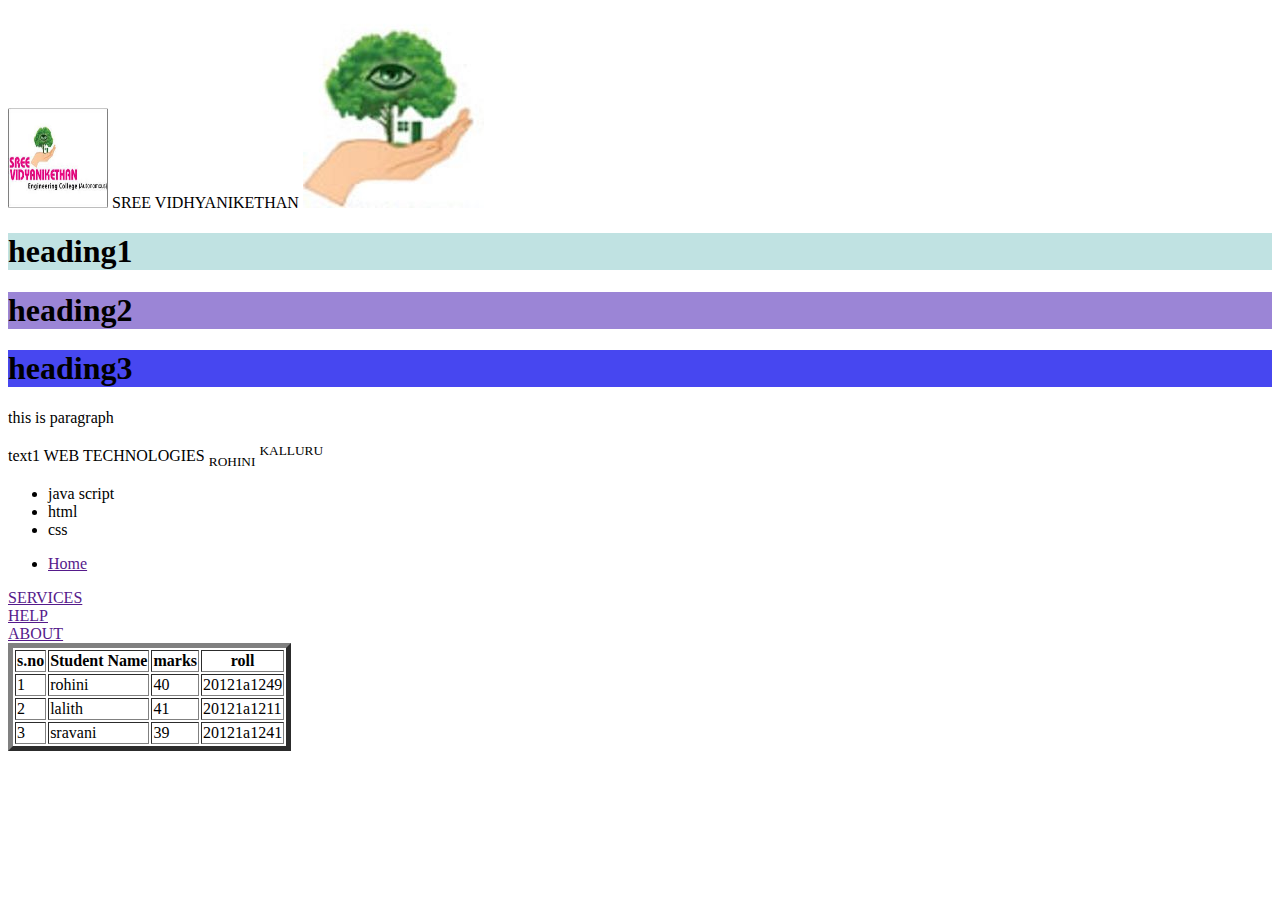
<file: INDEX.HTML>
<!DOCTYPE html>
<html lang="en">
<head>
    <meta charset="UTF-8">
    <meta http-equiv="X-UA-Compatible" content="IE=edge">
    <meta name="viewport" content="width=device-width, initial-scale=1.0">
    <title>Document</title>
</head>
<body>
   <img src="./images/svec-logo.jpg" alt="" height="100px" width="100px" > 
   <span>SREE VIDHYANIKETHAN</span>
   <img src="./images/1480051918SREE.jpg">
</body>
</html>
<h1 style="background-color: rgb(192, 226, 226);">heading1</h1>
<h1 style="background-color: rgb(155, 133, 214);">heading2</h1>
<h1 style="background-color: rgb(71, 71, 240);">heading3</h1>
<p>this is paragraph</p>
<div>
    <span >text1</span>
    <span>WEB TECHNOLOGIES</span>
    <sub>ROHINI</sub>
    <sup>KALLURU</sup>
</div>
<ul>
<li>java script</li>
<li>html</li>
<li>css</li>
</ul>
<nav>
    <ul>
        <li>
            <a href="">
                Home
            </a>
        </li>
    </ul>
    <li><a href="">SERVICES</a></li>
    <li><a href="">HELP</a></li>
    <li><a href="">ABOUT</a></li>
</nav>
<table border="5">
    <thead>
        <tr>
            <th>s.no</th>
            <th>Student Name</th>
            <th>marks</th>
            <th>roll</th>
        </tr>
    </thead>
    <tbody>
        <td>1</td>
        <td>rohini</td>
        <td>40</td>
        <td>20121a1249</td>
    </tbody>
    <tbody>
        <td>2</td>
        <td>lalith</td>
        <td>41</td>
        <td>20121a1211</td>
    </tbody>
    <tbody>
        <td>3</td>
        <td>sravani</td>
        <td>39</td>
        <td>20121a1241</td>
    </tbody>
</table>
</file>
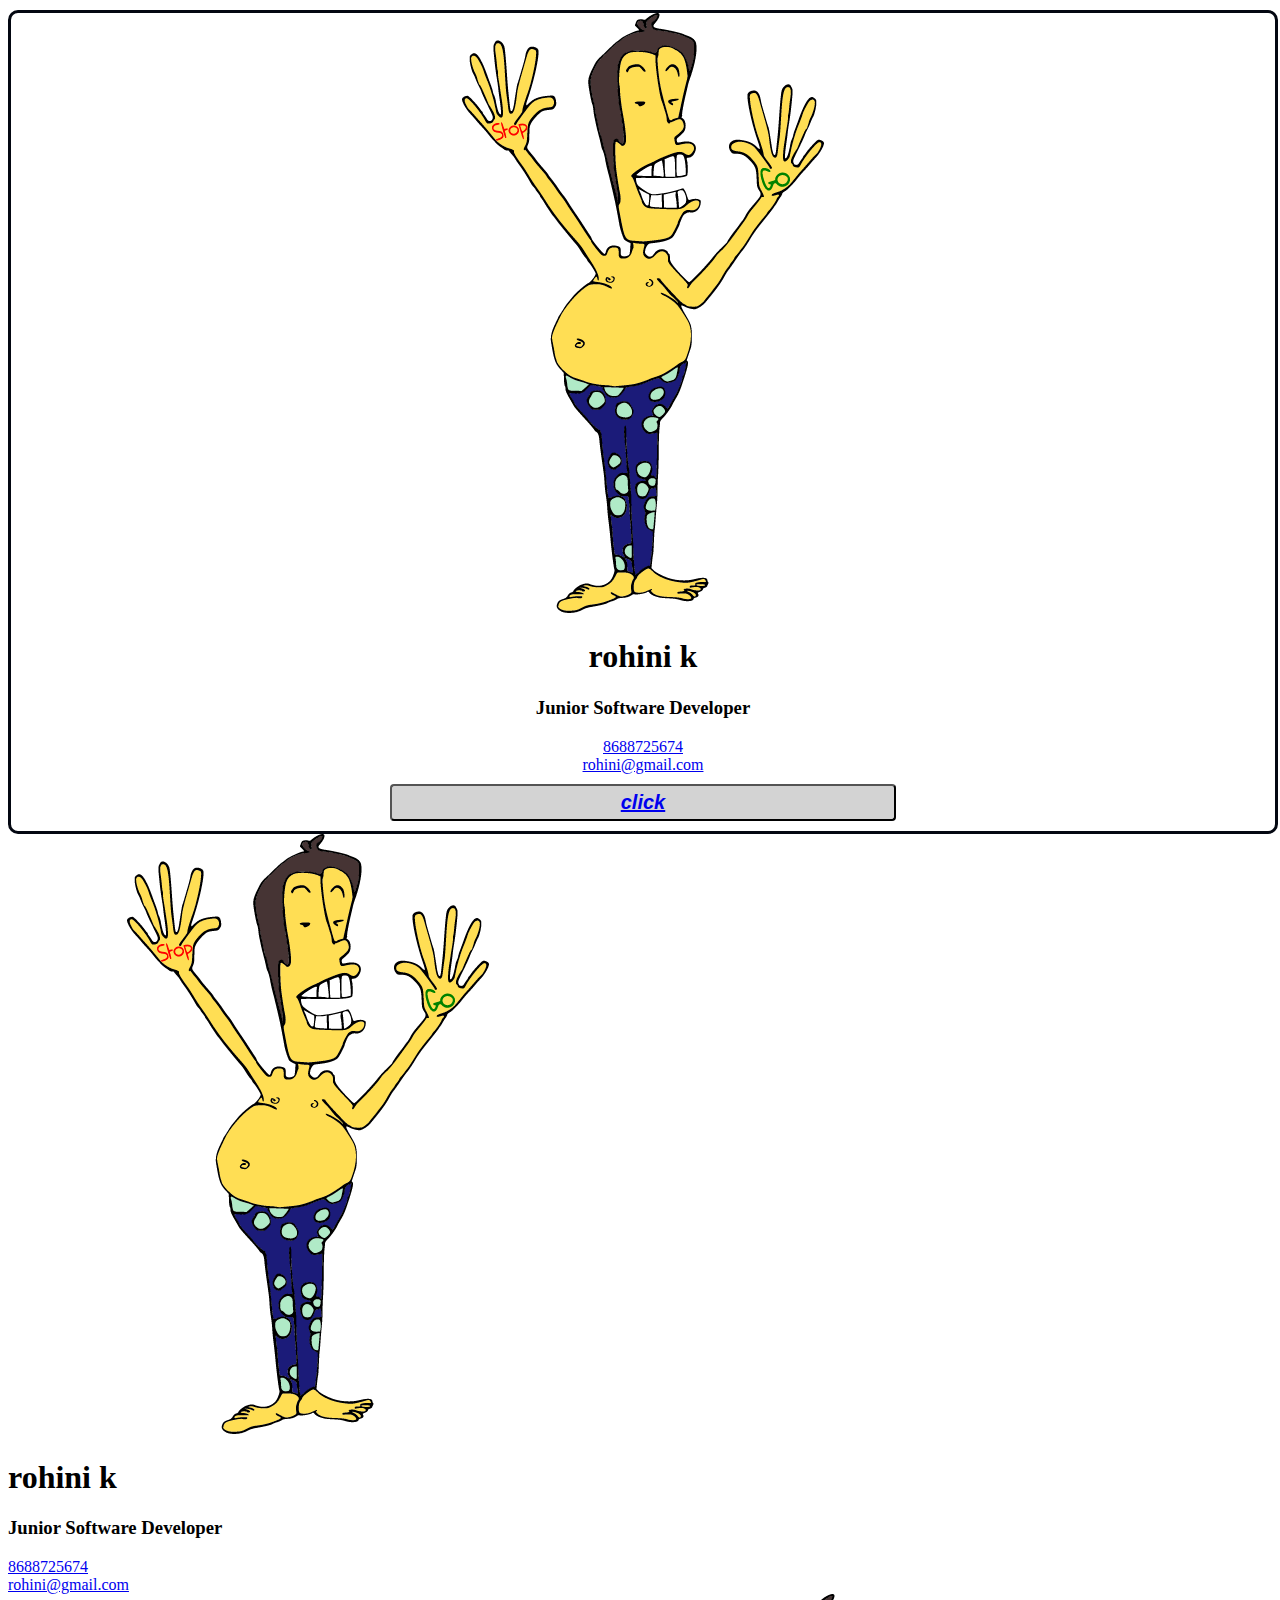
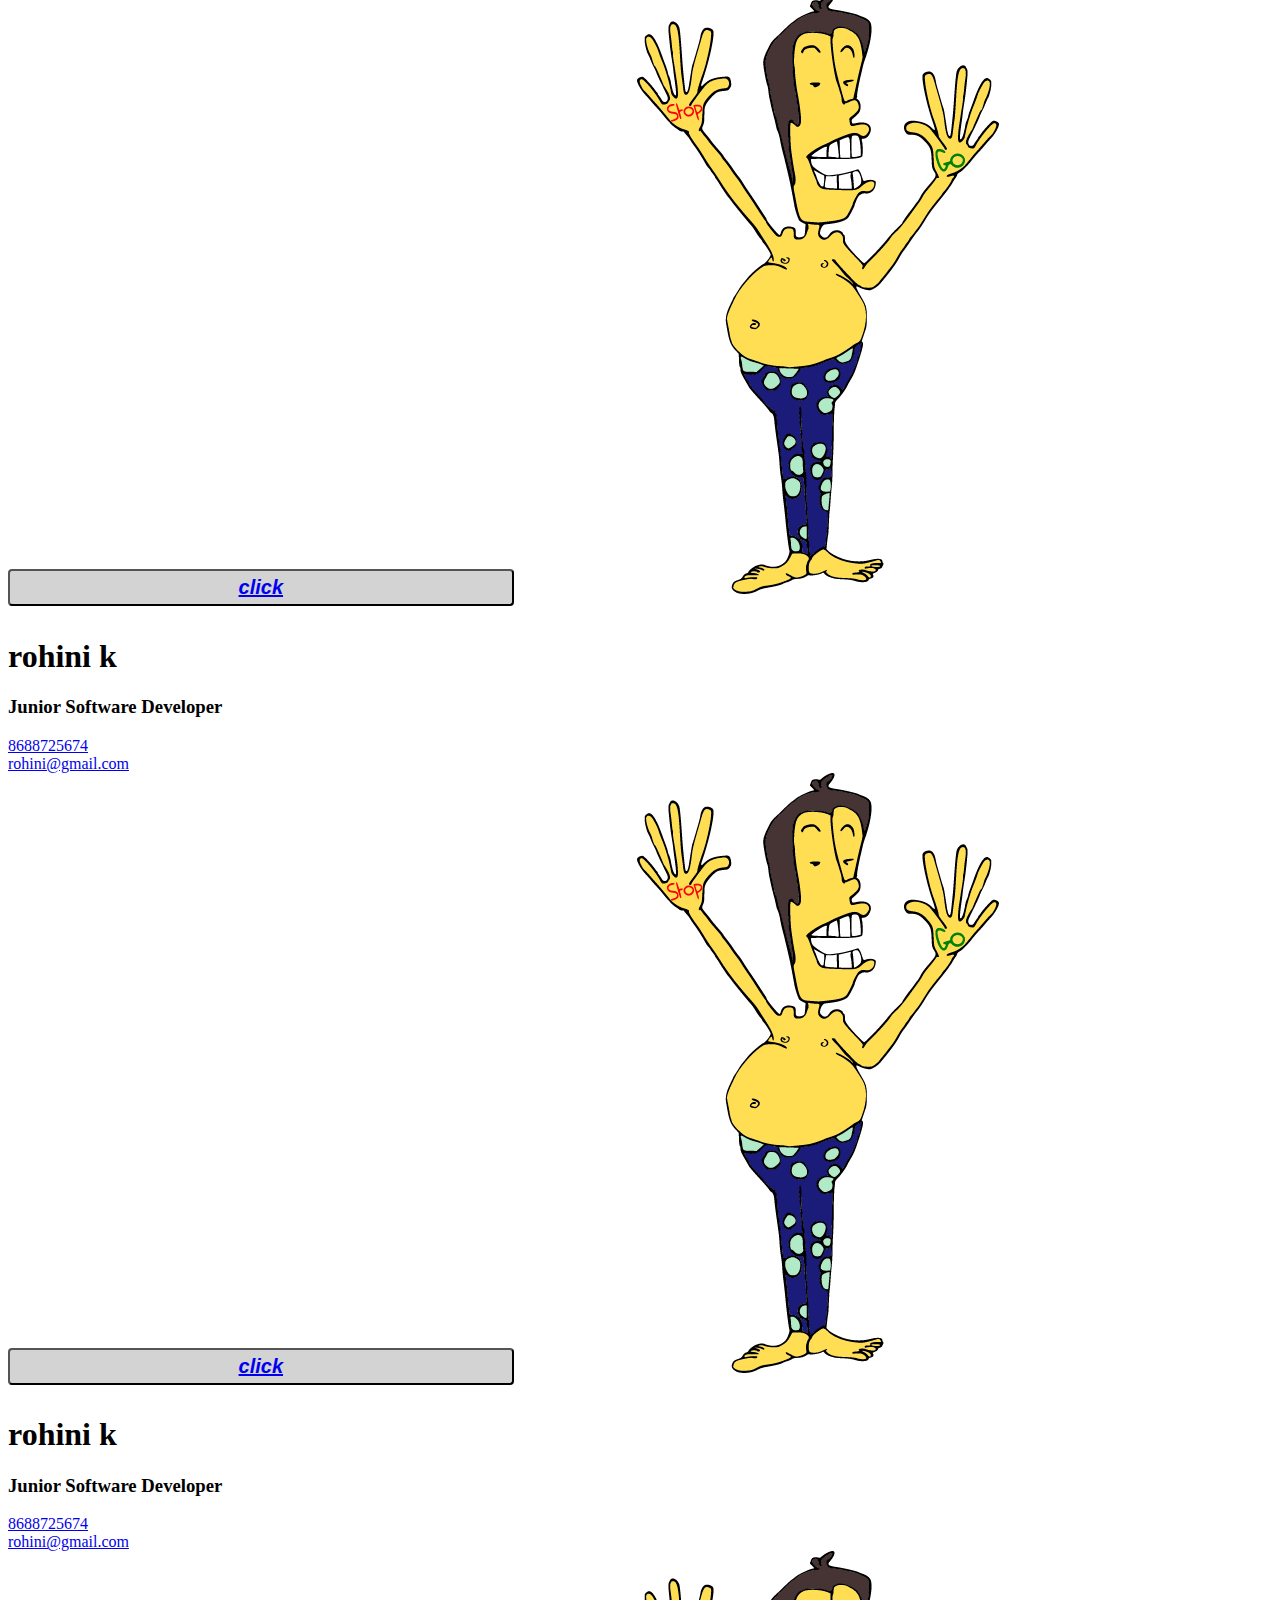
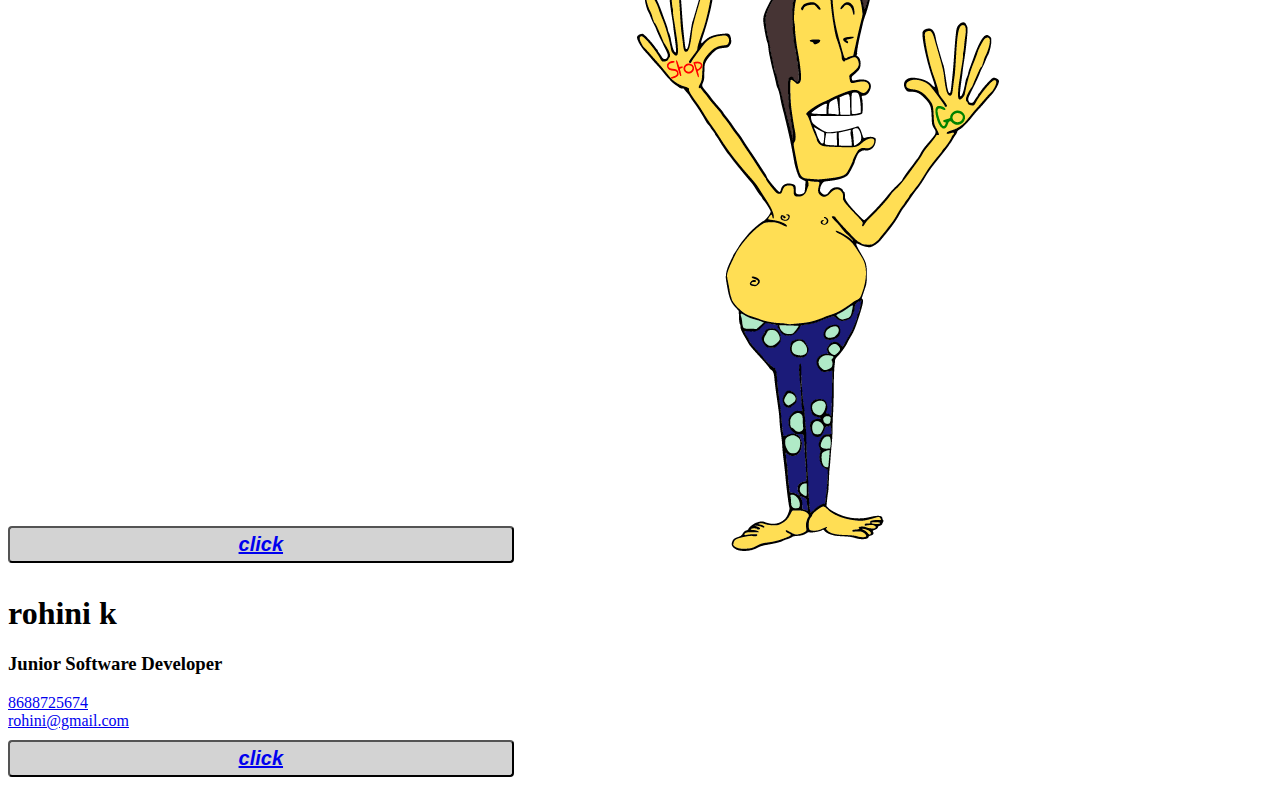
<file: cards.html>
<!DOCTYPE html>
<html lang="en">
<head>
    <meta charset="UTF-8">
    <meta http-equiv="X-UA-Compatible" content="IE=edge">
    <meta name="viewport" content="width=device-width, initial-scale=1.0">
    <title>::Box model::</title>
    <link rel="icon" href="./images/1480051918SREE.jpg">
    <style>
        .card{
            border: 3px solid rgb(3, 7, 17);
            width: 20rem;
            border-radius: 10px;
            text-align: center;
            margin-top: 10px;
        }
        .card{
            width: 100%;
        }
        button{
            background-color: lightgray;
            padding: 5px;
            margin: 10px 0px;
            width: 40%;
            border-radius: 4px;
            font-size: 20px;
            font-style: italic;
            font-weight: 700;

        }
        button:hover{
            background-color: mediumblue;
            color: white;
        }
        main{
           display: flex;
           flex-wrap: wrap;
           justify-content: space-round;
        }
    </style>
    
</head>
<body>
    <div class="main">

    <div class="card">
        <img src="./images/1640263173On one hand.png" alt="Profile_Pic"  >
        <h1>rohini k</h1>
        <h3>Junior Software Developer</h3>
        <a href="tel:8688725674">8688725674</a>
        <br>
        <a href="mailto:rohini@gmail.com">rohini@gmail.com</a>
       <br>
        <button><a href="./selectors.html">click</a></button>
    </div>
    <div>
        <img src="./images/1640263173On one hand.png" alt="Profile_Pic"  >
        <h1>rohini k</h1>
        <h3>Junior Software Developer</h3>
        <a href="tel:8688725674">8688725674</a>
        <br>
        <a href="mailto:rohini@gmail.com">rohini@gmail.com</a>
       <br>
        <button><a href="./selectors.html">click</a></button>


        <img src="./images/1640263173On one hand.png" alt="Profile_Pic"  >
        <h1>rohini k</h1>
        <h3>Junior Software Developer</h3>
        <a href="tel:8688725674">8688725674</a>
        <br>
        <a href="mailto:rohini@gmail.com">rohini@gmail.com</a>
       <br>
        <button><a href="./selectors.html">click</a></button>


        <img src="./images/1640263173On one hand.png" alt="Profile_Pic"  >
        <h1>rohini k</h1>
        <h3>Junior Software Developer</h3>
        <a href="tel:8688725674">8688725674</a>
        <br>
        <a href="mailto:rohini@gmail.com">rohini@gmail.com</a>
       <br>
        <button><a href="./selectors.html">click</a></button>


        <img src="./images/1640263173On one hand.png" alt="Profile_Pic"  >
        <h1>rohini k</h1>
        <h3>Junior Software Developer</h3>
        <a href="tel:8688725674">8688725674</a>
        <br>
        <a href="mailto:rohini@gmail.com">rohini@gmail.com</a>
       <br>
        <button><a href="./selectors.html">click</a></button>
    </div>
    </div>
</body>
</html>
</file>
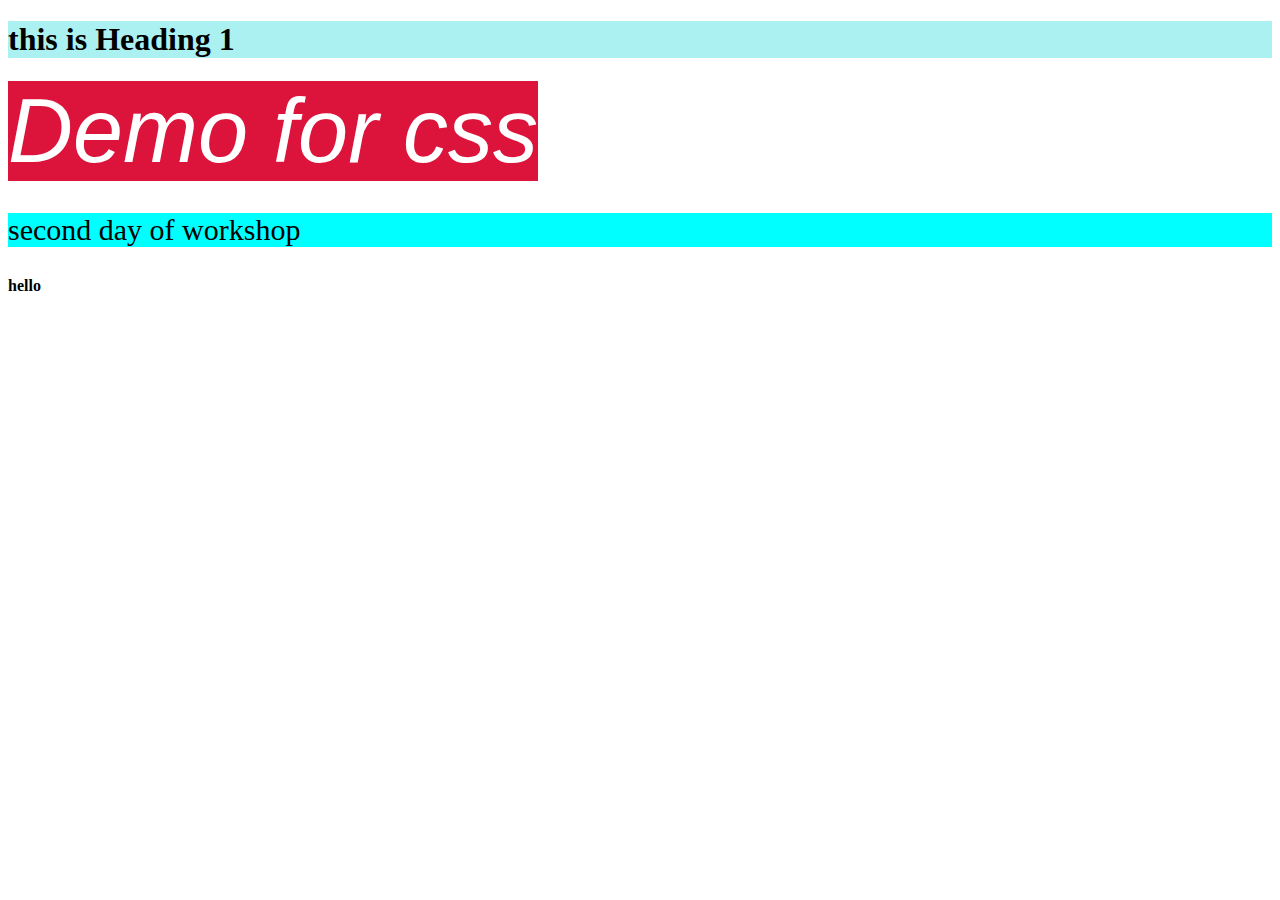
<file: css.html>
<!DOCTYPE html>
<html lang="en">
<head>
    <meta charset="UTF-8">
    <meta http-equiv="X-UA-Compatible" content="IE=edge">
    <meta name="viewport" content="width=device-width, initial-scale=1.0">
    <title>Document</title>
    <style>
        span{
            background-color: crimson;
            color:#fff ;
            /* font-size: 60px; */
            font-family: Arial, Helvetica, sans-serif;
            font-style: italic;

        }
        /* span,p{
            opacity: 1;
        } */
       .info{
           background-color: darkkhaki;
       }
       content1{
           font-size: 60px;
           background-color: darkkhaki;
         }
         #info{
             font-size: larger;
         }
    </style>
    <link rel="stylesheet" href="./css/styles.css">
</head>
<body>
    <h1 style="background-color: rgb(171, 241, 241);">this is Heading 1</h1>
    <span>Demo for css</span>
    <p> second day of workshop</p>
    <h4 id="content1">hello</h4>
</body>
</html>
</file>
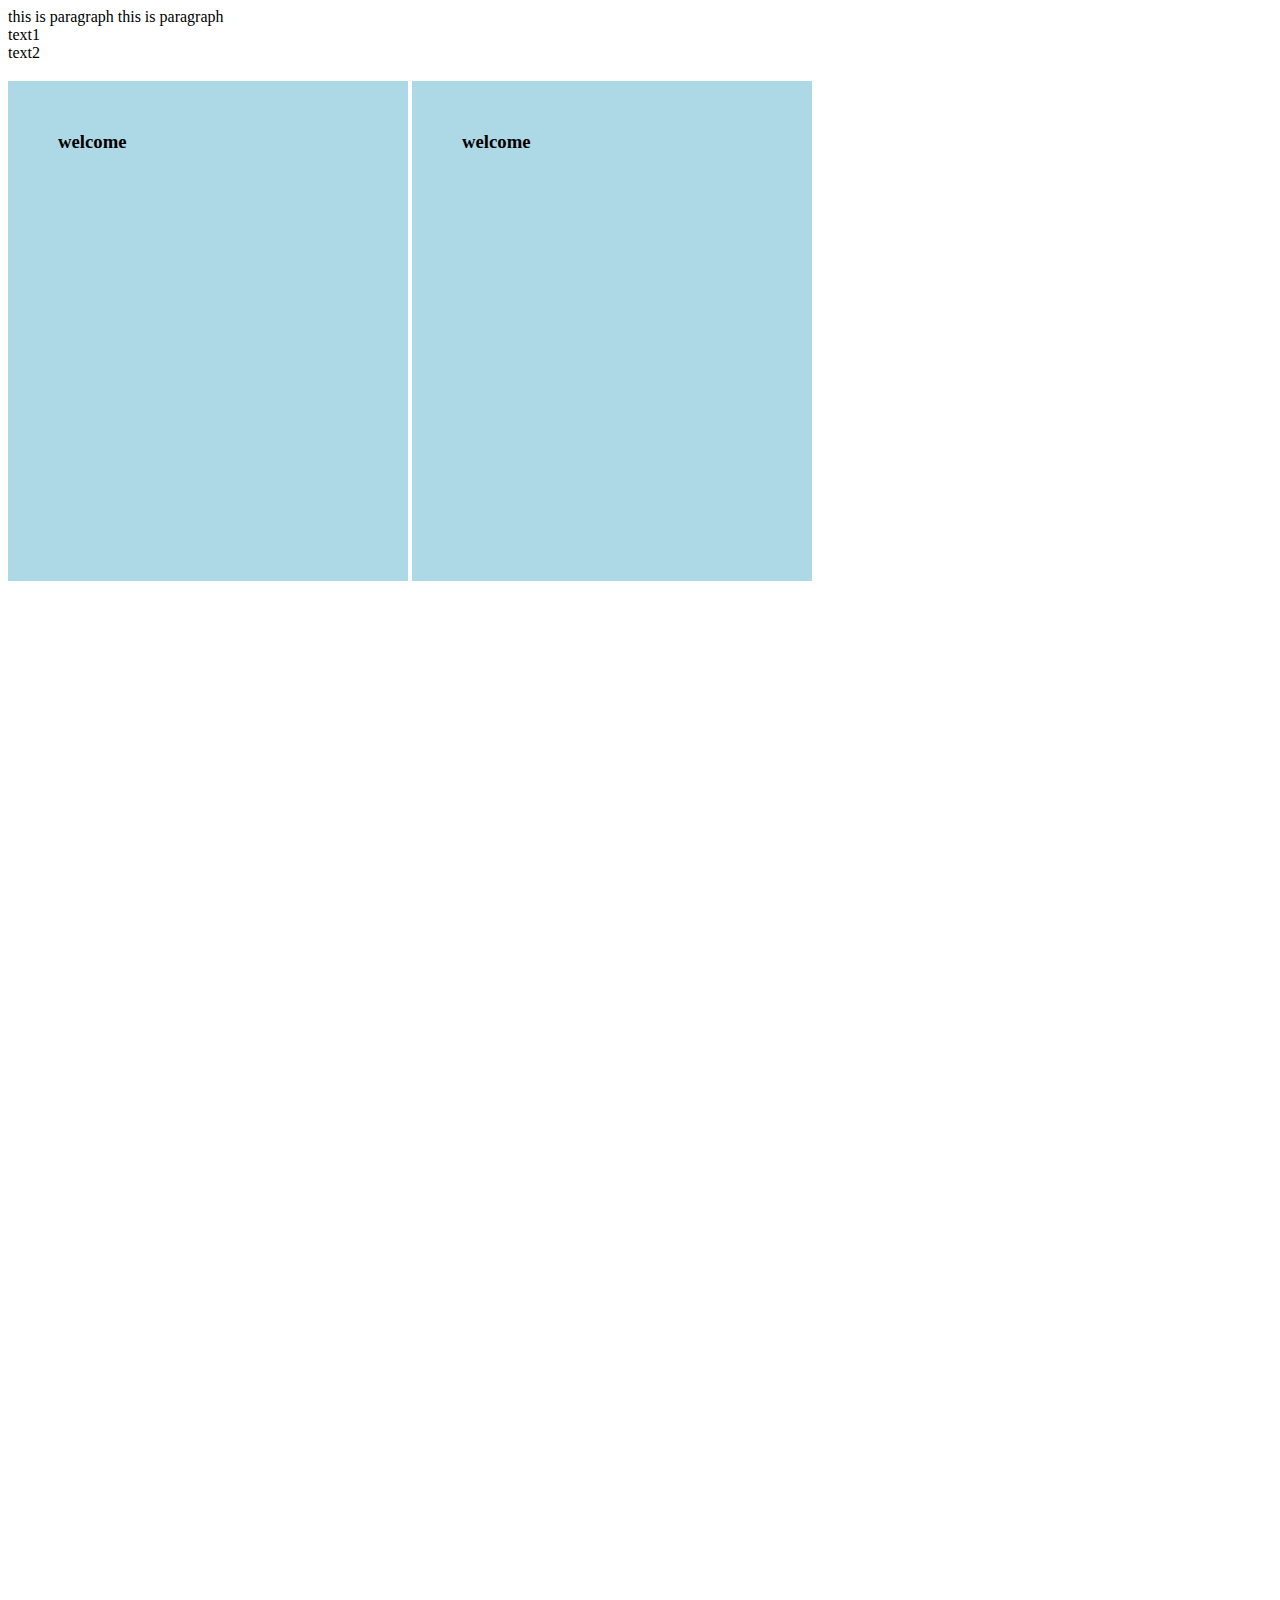
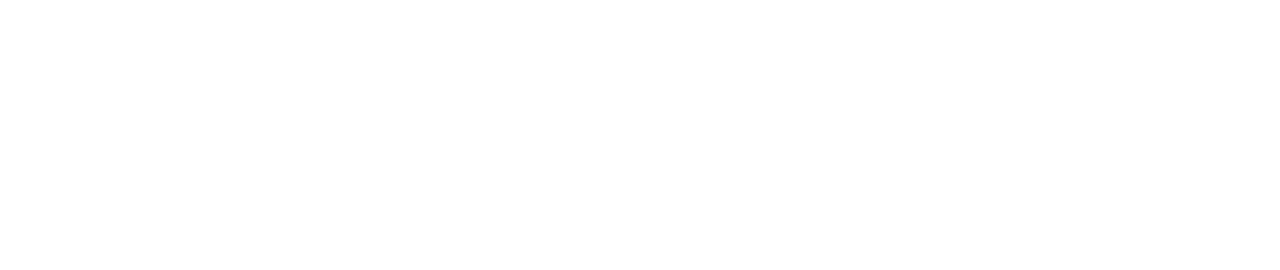
<file: display.html>
<!DOCTYPE html>
<html lang="en">
<head>
    <meta charset="UTF-8">
    <meta http-equiv="X-UA-Compatible" content="IE=edge">
    <meta name="viewport" content="width=device-width, initial-scale=1.0">
    <title>::Display::</title>
    <style>
        p{
               display: inline;
        }
        /* span{
            display: block;
            background-color: indianred;
        } */
        span{
            display: flex;
        }
        h3{
            display: inline-block;
            /* top: 100px; */
            background-color: lightblue;
            width: 300px;
            height: 400px;
            padding: 50px;

        }
    </style>
</head>
<body>
    <p>this is paragraph</p>
    <p> this is paragraph</p>
    <br>
    <span>text1</span>
    <span>text2</span>
    <div style="height: 200vh;">

    <h3>welcome</h3>
    <h3>welcome</h3>
</div>
</body>
</html>
</file>
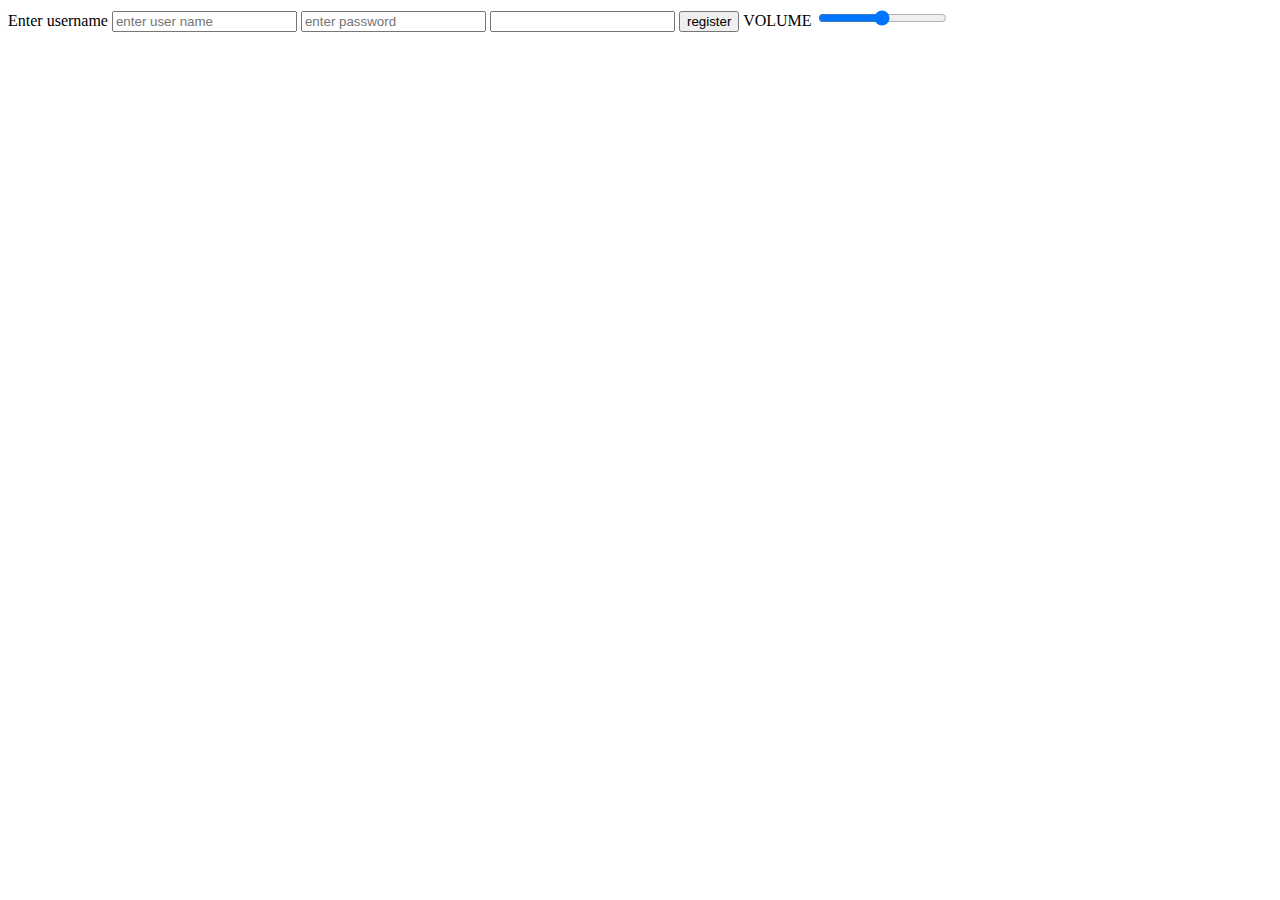
<file: formfeilds.html>
<!DOCTYPE html>
<html lang="en">
<head>
    <meta charset="UTF-8">
    <meta http-equiv="X-UA-Compatible" content="IE=edge">
    <meta name="viewport" content="width=device-width, initial-scale=1.0">
    <title>Document</title>
</head>
<body>
    <form action="" method="get">
        <label for="uname">Enter username</label>
        <input type="text" name="uname" placeholder="enter user name"required>
        <input type="password" placeholder="enter password">
        <input type="email" name=""id=""required>

        <input type="submit" value="register">
        <label for="value">VOLUME</label>
        <input type="range" name=>
    </form>
</body>
</html>
</file>
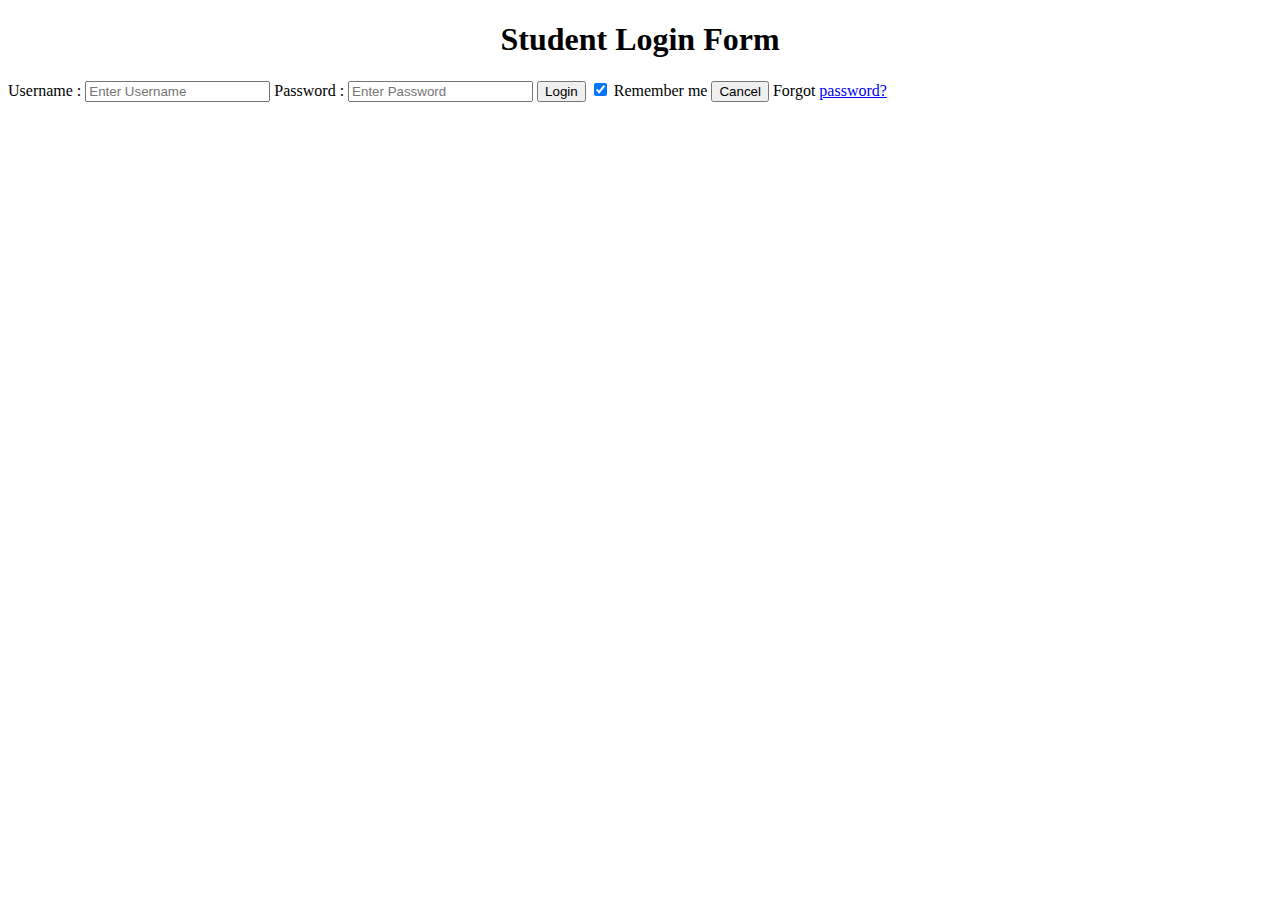
<file: loginform.html>
<!DOCTYPE html>
<html lang="en">
<head>
    <meta charset="UTF-8">
    <meta http-equiv="X-UA-Compatible" content="IE=edge">
    <meta name="viewport" content="width=device-width, initial-scale=1.0">
    <title>::login form::</title>
</head>
<body>
  
    
    <center> <h1> Student Login Form </h1> </center>   
    <form>  
        <div class="container">   
            <label>Username : </label>   
            <input type="text" placeholder="Enter Username" name="username" required>  
            <label>Password : </label>   
            <input type="password" placeholder="Enter Password" name="password" required>  
            <button type="submit">Login</button>   
            <input type="checkbox" checked="checked"> Remember me   
            <button type="button" class="cancelbtn"> Cancel</button>   
            Forgot <a href="#"> password? </a>   
        </div>   
    </form>     
 
</body>
</html>
</file>
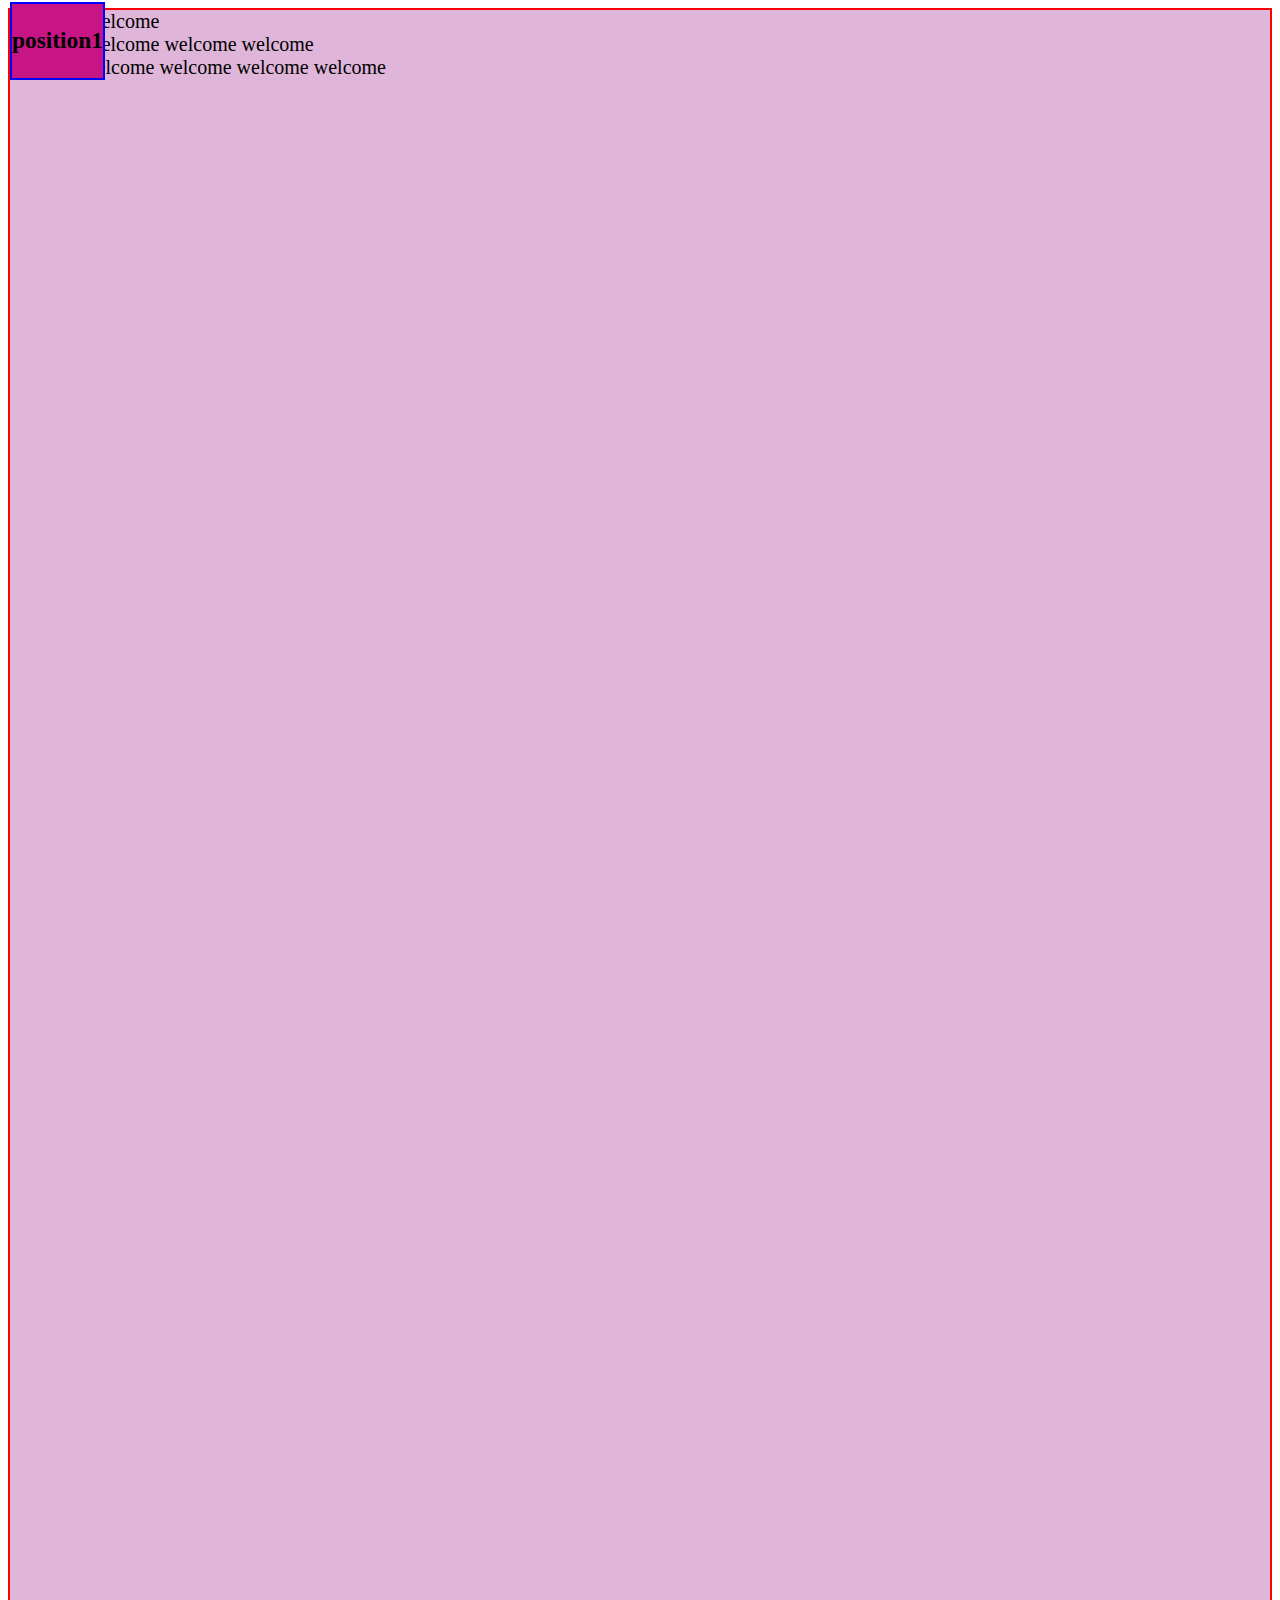
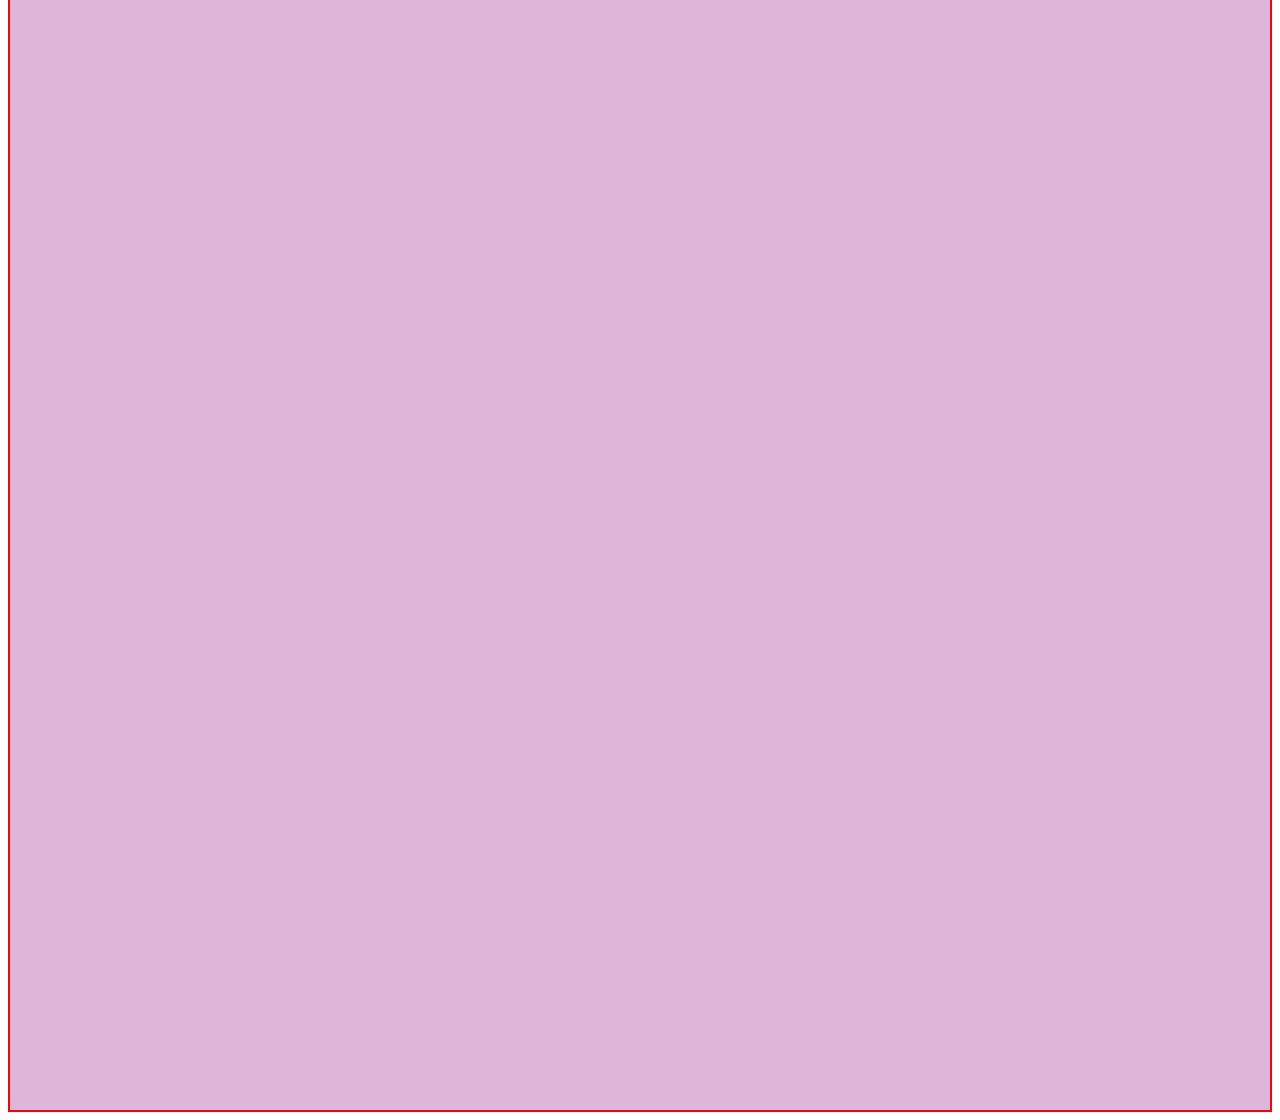
<file: positions.html>
<!DOCTYPE html>
<html lang="en">
<head>
    <meta charset="UTF-8">
    <meta http-equiv="X-UA-Compatible" content="IE=edge">
    <meta name="viewport" content="width=device-width, initial-scale=1.0">
    <title>::positions::</title>
    <style>
        .main{
            background-color: rgb(223, 181, 217);
            font-size: 20px;
            border: 2px solid red;
            height: 300vh;
            position:relative;
        }
        .child{
            background-color: mediumvioletred;
            border: 2px solid blue;
            position: fixed;
            top:2px;
            /* margin-top: 3px; */
        }
    </style>
</head>
<body>
    <div class="main">
        welcome
        <div class="child">
            <h3>position1</h3>
        </div>
        welcome
        <br>
        welcome
        welcome
        welcome
        welcome
        <br>
        <div class="child">
            <h3>position1</h3>
        </div>
        welcomewelcome
        welcome
        welcome
        welcome
        <br>

    </div>
</body>
</html>
</file>
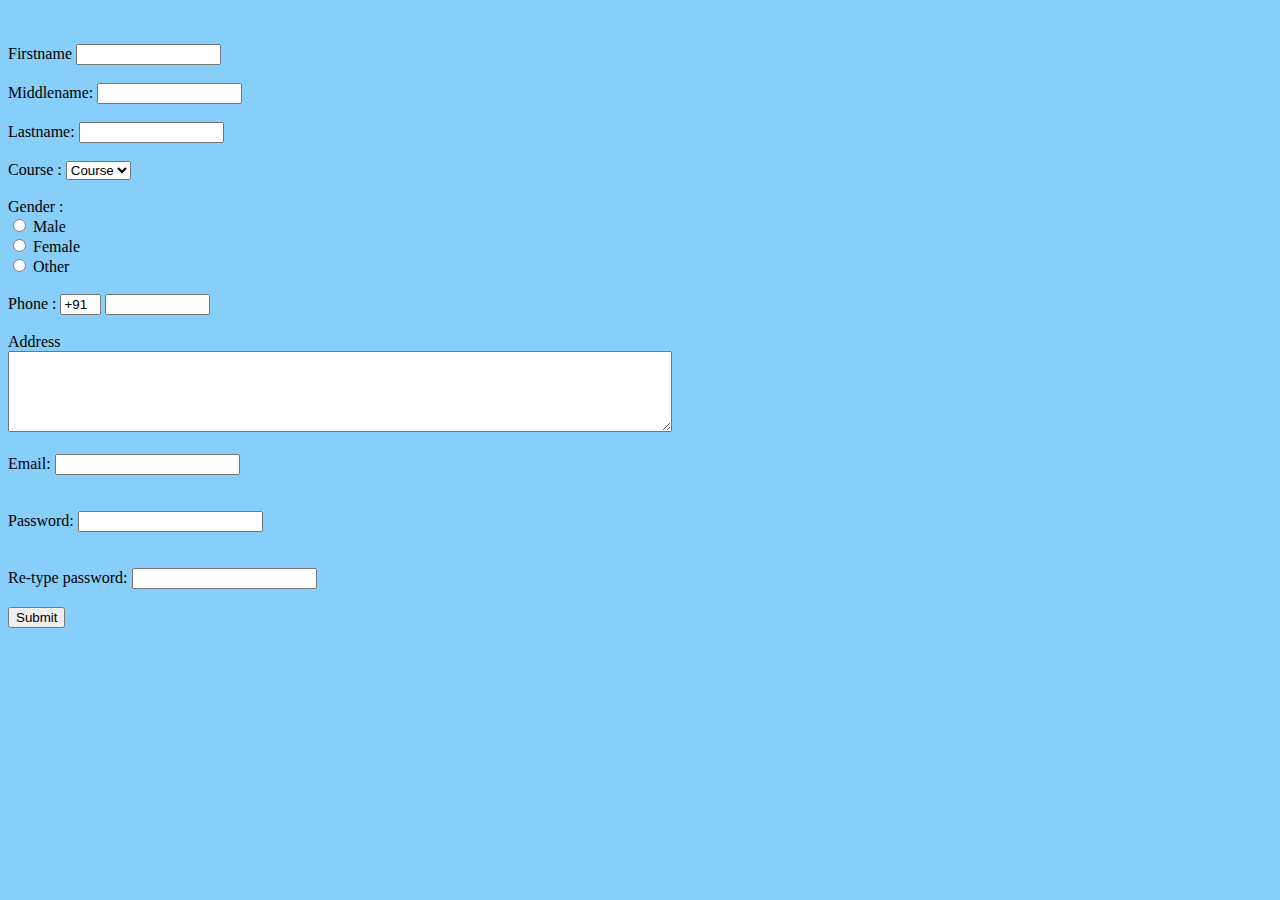
<file: regis.html>
<!DOCTYPE html>
<html lang="en">
<head>
    <meta charset="UTF-8">
    <meta http-equiv="X-UA-Compatible" content="IE=edge">
    <meta name="viewport" content="width=device-width, initial-scale=1.0">
    <title>Document</title>
</head>

     
        <body bgcolor="Lightskyblue">  
        <br>  
        <br>  
        <form>  
          
        <label> Firstname </label>         
        <input type="text" name="firstname" size="15"/> <br> <br>  
        <label> Middlename: </label>     
        <input type="text" name="middlename" size="15"/> <br> <br>  
        <label> Lastname: </label>         
        <input type="text" name="lastname" size="15"/> <br> <br>  
          
        <label>   
        Course :  
        </label>   
        <select>  
        <option value="Course">Course</option>  
        <option value="BCA">BCA</option>  
        <option value="BBA">BBA</option>  
        <option value="B.Tech">B.Tech</option>  
        <option value="MBA">MBA</option>  
        <option value="MCA">MCA</option>  
        <option value="M.Tech">M.Tech</option>  
        </select>  
          
        <br>  
        <br>  
        <label>   
        Gender :  
        </label><br>  
        <input type="radio" name="male"/> Male <br>  
        <input type="radio" name="female"/> Female <br>  
        <input type="radio" name="other"/> Other  
        <br>  
        <br>  
          
        <label>   
        Phone :  
        </label>  
        <input type="text" name="country code"  value="+91" size="2"/>   
        <input type="text" name="phone" size="10"/> <br> <br>  
        Address  
        <br>  
        <textarea cols="80" rows="5" value="address">  
        </textarea>  
        <br> <br>  
        Email:  
        <input type="email" id="email" name="email"/> <br>    
        <br> <br>  
        Password:  
        <input type="Password" id="pass" name="pass"> <br>   
        <br> <br>  
        Re-type password:  
        <input type="Password" id="repass" name="repass"> <br> <br>  
        <input type="button" value="Submit"/>  
        </form>  
        
</body>
</html>
</file>
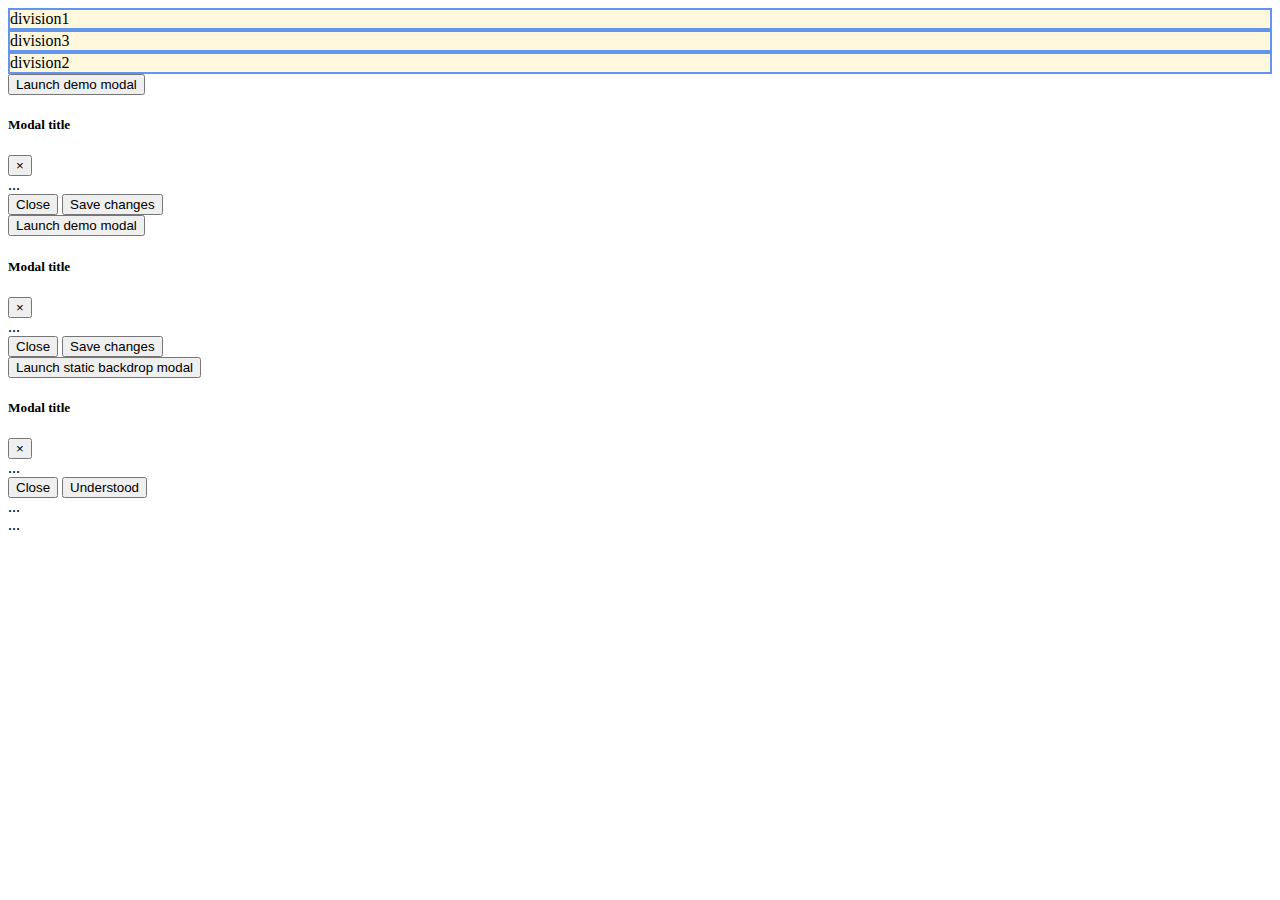
<file: bootstrap/grid.html>
<!DOCTYPE html>
<html lang="en">
<head>
    <meta charset="UTF-8">
    <meta http-equiv="X-UA-Compatible" content="IE=edge">
    <meta name="viewport" content="width=device-width, initial-scale=1.0">
    <title>Document</title>
    <link rel="stylesheet" href="https://cdn.jsdelivr.net/npm/bootstrap@4.6.1/dist/css/bootstrap.min.css" integrity="sha384-zCbKRCUGaJDkqS1kPbPd7TveP5iyJE0EjAuZQTgFLD2ylzuqKfdKlfG/eSrtxUkn" crossorigin="anonymous">
    <script src="https://cdn.jsdelivr.net/npm/jquery@3.5.1/dist/jquery.slim.min.js" integrity="sha384-DfXdz2htPH0lsSSs5nCTpuj/zy4C+OGpamoFVy38MVBnE+IbbVYUew+OrCXaRkfj" crossorigin="anonymous"></script>
<script src="https://cdn.jsdelivr.net/npm/popper.js@1.16.1/dist/umd/popper.min.js" integrity="sha384-9/reFTGAW83EW2RDu2S0VKaIzap3H66lZH81PoYlFhbGU+6BZp6G7niu735Sk7lN" crossorigin="anonymous"></script>
<script src="https://cdn.jsdelivr.net/npm/bootstrap@4.6.1/dist/js/bootstrap.min.js" integrity="sha384-VHvPCCyXqtD5DqJeNxl2dtTyhF78xXNXdkwX1CZeRusQfRKp+tA7hAShOK/B/fQ2" crossorigin="anonymous"></script>
<style>
    .data{
        border: 2px solid cornflowerblue;
        background-color: cornsilk;
    }
</style>
</head>
<body>
    <div class="container">
    <div class="row">
        <div class="data col-sm-2 col-md-4 col-lg-6">division1</div>
        <div class="data col-sm-4 col-md-4 col-lg-4">division3</div>
        <div class="data col-sm-6 col-md-4 col-lg-2">division2</div>
    </div>
    <!-- Button trigger modal -->
<button type="button" class="btn btn-primary" data-toggle="modal" data-target="#exampleModal">
    Launch demo modal
  </button>
  
  <!-- Modal -->
  <div class="modal fade" id="exampleModal" tabindex="-1" aria-labelledby="exampleModalLabel" aria-hidden="true">
    <div class="modal-dialog">
      <div class="modal-content">
        <div class="modal-header">
          <h5 class="modal-title" id="exampleModalLabel">Modal title</h5>
          <button type="button" class="close" data-dismiss="modal" aria-label="Close">
            <span aria-hidden="true">&times;</span>
          </button>
        </div>
        <div class="modal-body">
          ...
        </div>
        <div class="modal-footer">
          <button type="button" class="btn btn-secondary" data-dismiss="modal">Close</button>
          <button type="button" class="btn btn-primary">Save changes</button>
        </div>
      </div>
    </div>
  </div>
  <!-- Button trigger modal -->
<button type="button" class="btn btn-primary" data-toggle="modal" data-target="#exampleModal">
    Launch demo modal
  </button>
  
  <!-- Modal -->
  <div class="modal fade" id="exampleModal" tabindex="-1" aria-labelledby="exampleModalLabel" aria-hidden="true">
    <div class="modal-dialog">
      <div class="modal-content">
        <div class="modal-header">
          <h5 class="modal-title" id="exampleModalLabel">Modal title</h5>
          <button type="button" class="close" data-dismiss="modal" aria-label="Close">
            <span aria-hidden="true">&times;</span>
          </button>
        </div>
        <div class="modal-body">
          ...
        </div>
        <div class="modal-footer">
          <button type="button" class="btn btn-secondary" data-dismiss="modal">Close</button>
          <button type="button" class="btn btn-primary">Save changes</button>
        </div>
      </div>
    </div>
  </div>
  <!-- Button trigger modal -->
<button type="button" class="btn btn-primary" data-toggle="modal" data-target="#staticBackdrop">
    Launch static backdrop modal
  </button>
  
  <!-- Modal -->
  <div class="modal fade" id="staticBackdrop" data-backdrop="static" data-keyboard="false" tabindex="-1" aria-labelledby="staticBackdropLabel" aria-hidden="true">
    <div class="modal-dialog">
      <div class="modal-content">
        <div class="modal-header">
          <h5 class="modal-title" id="staticBackdropLabel">Modal title</h5>
          <button type="button" class="close" data-dismiss="modal" aria-label="Close">
            <span aria-hidden="true">&times;</span>
          </button>
        </div>
        <div class="modal-body">
          ...
        </div>
        <div class="modal-footer">
          <button type="button" class="btn btn-secondary" data-dismiss="modal">Close</button>
          <button type="button" class="btn btn-primary">Understood</button>
        </div>
      </div>
    </div>
  </div>
 <!-- Vertically centered modal -->
<div class="modal-dialog modal-dialog-centered">
    ...
  </div>
  
  <!-- Vertically centered scrollable modal -->
  <div class="modal-dialog modal-dialog-centered modal-dialog-scrollable">
    ...
  </div>
  </div>
    </div>
</body>
</html>
</file>
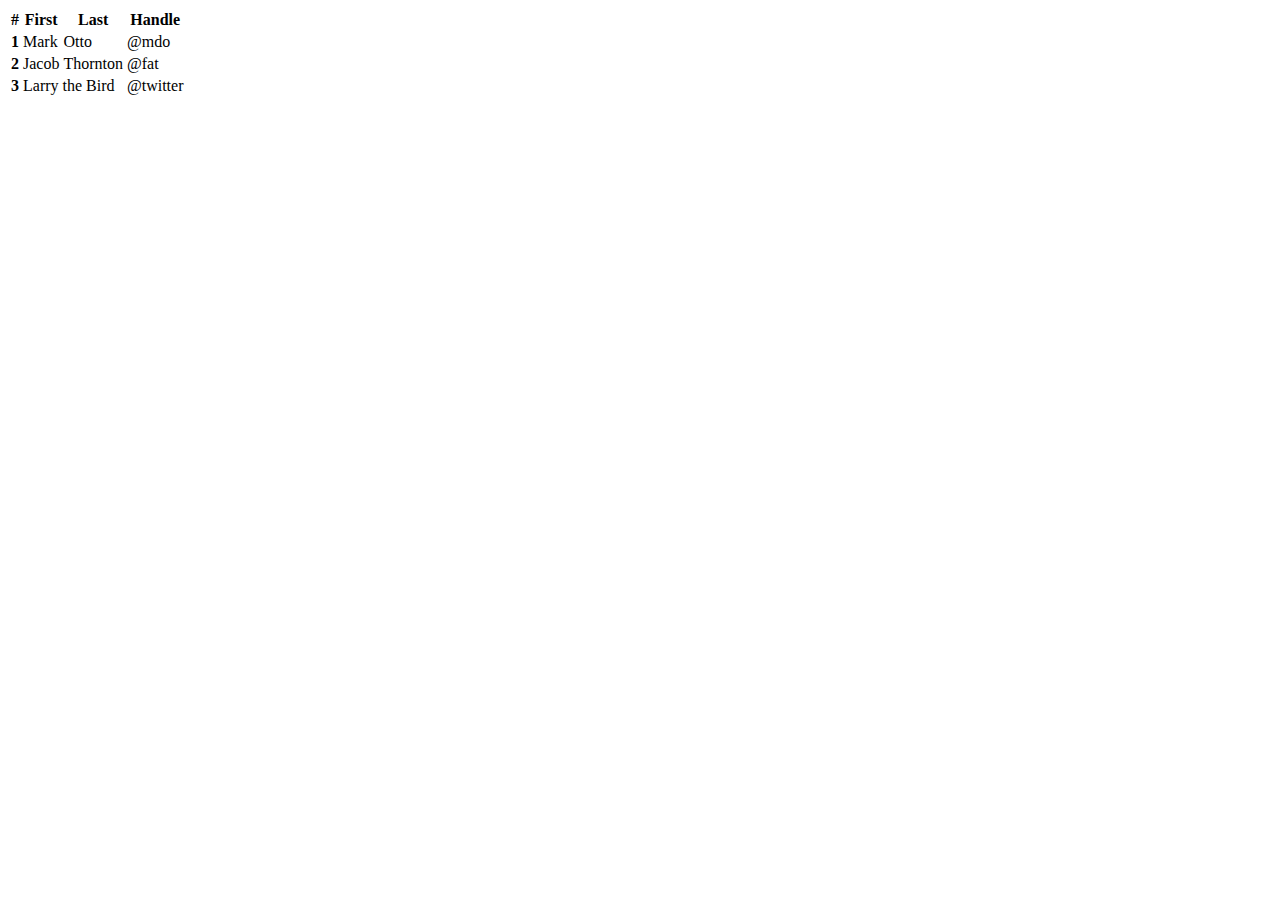
<file: bootstrap/table.html>
<!DOCTYPE html>
<html lang="en">
<head>
    <meta charset="UTF-8">
    <meta http-equiv="X-UA-Compatible" content="IE=edge">
    <meta name="viewport" content="width=device-width, initial-scale=1.0">
    <title>Document</title>
    <link rel="stylesheet" href="https://cdn.jsdelivr.net/npm/bootstrap@4.6.1/dist/css/bootstrap.min.css" integrity="sha384-zCbKRCUGaJDkqS1kPbPd7TveP5iyJE0EjAuZQTgFLD2ylzuqKfdKlfG/eSrtxUkn" crossorigin="anonymous">
    <script src="https://cdn.jsdelivr.net/npm/jquery@3.5.1/dist/jquery.slim.min.js" integrity="sha384-DfXdz2htPH0lsSSs5nCTpuj/zy4C+OGpamoFVy38MVBnE+IbbVYUew+OrCXaRkfj" crossorigin="anonymous"></script>
<script src="https://cdn.jsdelivr.net/npm/popper.js@1.16.1/dist/umd/popper.min.js" integrity="sha384-9/reFTGAW83EW2RDu2S0VKaIzap3H66lZH81PoYlFhbGU+6BZp6G7niu735Sk7lN" crossorigin="anonymous"></script>
<script src="https://cdn.jsdelivr.net/npm/bootstrap@4.6.1/dist/js/bootstrap.min.js" integrity="sha384-VHvPCCyXqtD5DqJeNxl2dtTyhF78xXNXdkwX1CZeRusQfRKp+tA7hAShOK/B/fQ2" crossorigin="anonymous"></script>

</head>
<body>
    <div class="container">
    <table class="table table=bordered mt-5 table-dark">
        <thead class="table-lightgray">
          <tr>
            <th scope="col">#</th>
            <th scope="col">First</th>
            <th scope="col">Last</th>
            <th scope="col">Handle</th>
          </tr>
        </thead>
        <tbody>
          <tr>
            <th scope="row">1</th>
            <td>Mark</td>
            <td>Otto</td>
            <td>@mdo</td>
          </tr>
          <tr>
            <th scope="row">2</th>
            <td>Jacob</td>
            <td>Thornton</td>
            <td>@fat</td>
          </tr>
          <tr>
            <th scope="row">3</th>
            <td colspan="2">Larry the Bird</td>
            <td>@twitter</td>
          </tr>
        </tbody>
      </table> 
      </div> 
</body>
</html>
</file>
<file: css/styles.css>
p{
    font-size: 30px;
    background-color: aqua;

}
span{
    font-size: 90px;
}
</file>
